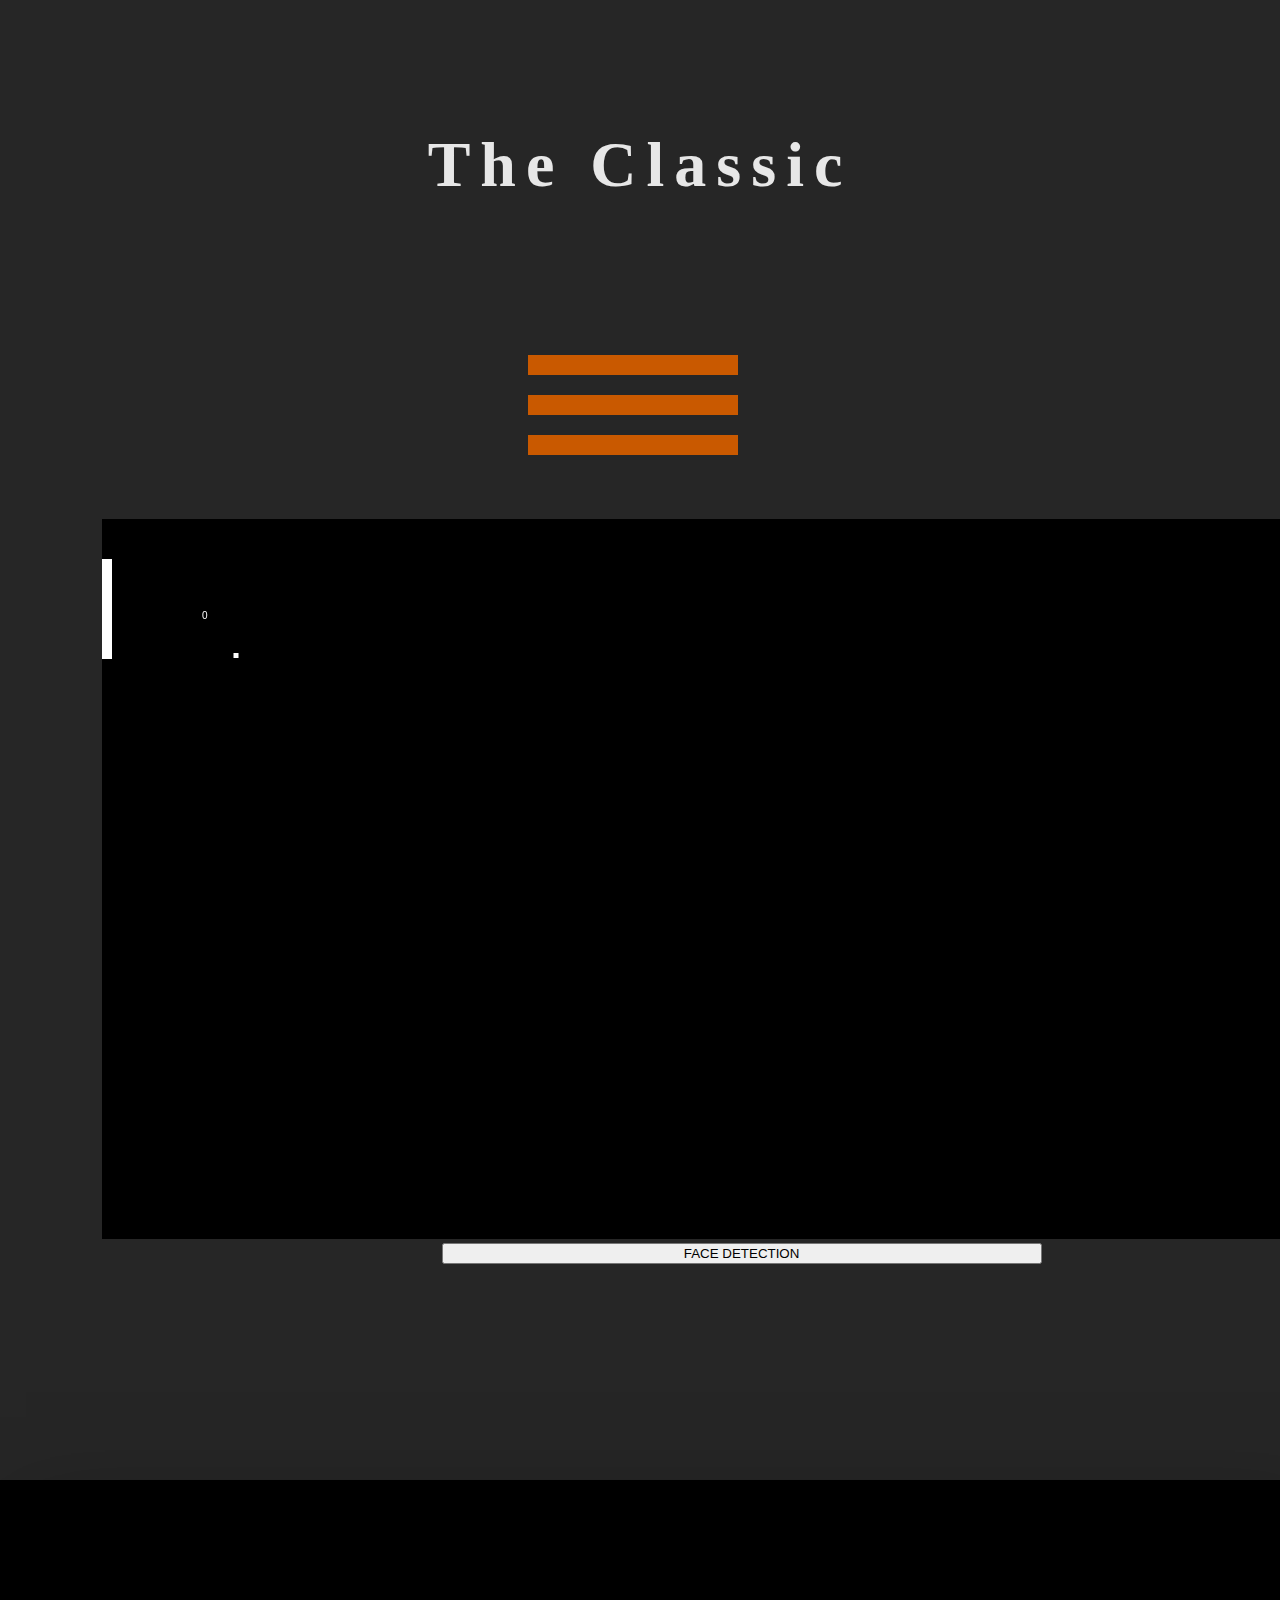
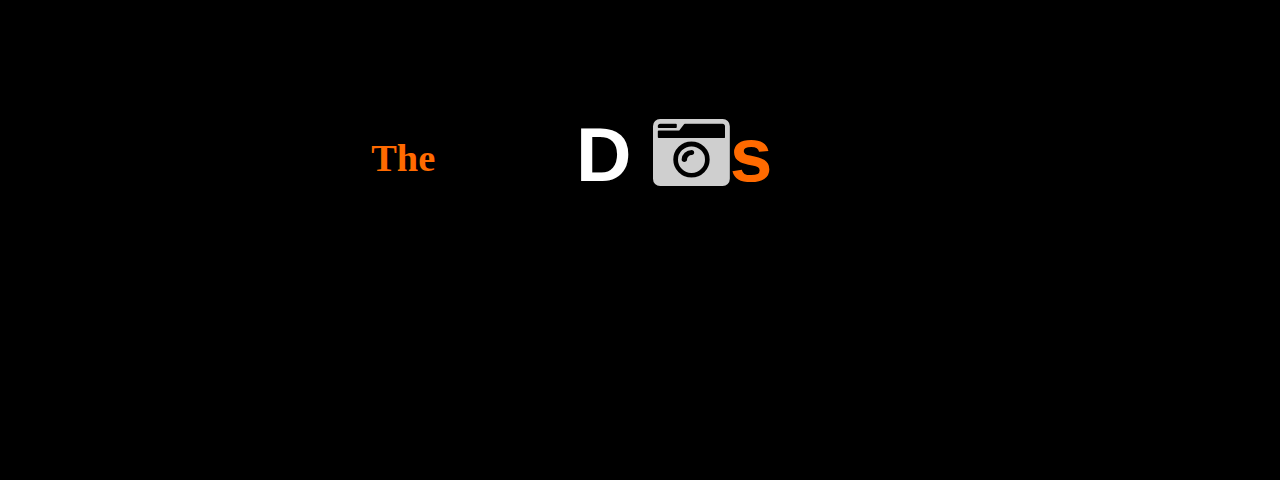
<file: game.html>
<!DOCTYPE html>
<html>
    <head>
        <title>Games</title>
        <link rel="stylesheet" type="text/css" href="game.css">
        <meta name="viewport" content="width=device-width, initial-scale=1">
        <meta http-equiv="X-UA-Compatible" content="ie=edge">
        <link rel="stylesheet" href="https://use.fontawesome.com/releases/v5.7.2/css/all.css">
        <link rel="stylesheet" href="https://use.fontawesome.com/releases/v5.6.3/css/all.css"
            integrity="sha384-UHRtZLI+pbxtHCWp1t77Bi1L4ZtiqrqD80Kn4Z8NTSRyMA2Fd33n5dQ8lWUE00s/" crossorigin="anonymous">
    </head>
    <body>
        <h1 class="demo">The Classic</h1><br>
        <div class="menu-place">
            <div class="menu-but">
                <input type="checkbox" id="menu-check" />
                <label for="menu-check" class="menu-label">
                    <div class="menu-text"></div>
                </label>
            </div>
            
        </div>
        
        <canvas id="gameCanvas" width="1200" height="720" ></canvas>
        <div>
            <form action="video.html">
                <span class="arrow"><i class=""></i></span><button class="btn"
                    style="width: 600px;margin-left:34.5%; color: #000;" type="submit">FACE DETECTION</button>
            </form>
        </div>
        <br><br><br><br><br><br><br><br><br><br><br><br>
        <div class="parallax">
            <h2 class="The">The</h2>
            <h1 class="start">
                <span class="end1">D</span><span class="middle1">etector</span>
                <span class="middle2"><i class="fas fa-camera-retro"></i></span><span class="end2">s</span>
            </h1>
        </div>
    </body>
    

    



    <script type="text/javascript">
        var p1y=p2y=40,
            pt=10,
            ph=100,
            bx=by=50,
            bd=5,
            xv=yv=4,
            score1=score2=0,
            ais=4;
        window.onload=function(){
            c=document.getElementById("gameCanvas");
            cc=c.getContext('2d');
            setInterval(update,1000/30);
            c.addEventListener('mousemove',function(e){
                p1y=e.clientY-ph/2;
              //  p2y=e.clientY-ph/2;
            })
        }
        function reset(){
            bx=c.width/2;
            by=c.height/2;
            xv=-xv;
            yv=3;
        }
        function update(){
            bx+=xv;
            by+=yv;
            if(by<0 && yv<0){
                yv=-yv;
            }
            if(by>c.height && yv>0){
                yv=-yv
            }
            if(bx<0){
                if(by>p1y && by<p1y+ph){
                    xv=-xv
                    dy=by-(p1y+ph/2);
                    yv=dy*0.3;
                } else {
                    score2++;
                    reset();
                }
            }
            if(bx>c.width){
                if(by>p1y && by<p2y+ph){
                    xv=-xv
                    dy=by-(p2y+ph/2);
                    yv=dy*0.3;
                } else {
                    score1++;
                    reset();
                }
            }

           
            if(p2y+ph/2<by){
                p2y+=ais;
            } else {
                p2y-=ais;
            }

            cc.fillStyle='black';
            cc.fillRect(0,0,c.width,c.height);

            cc.fillStyle='white';
            cc.fillRect(0,p1y,pt,ph);
            cc.fillRect(c.width-pt,p2y,pt,ph);
            cc.fillRect(bx-bd/2,by,bd,bd);
            cc.fillText(score1,100,100);
            cc.fillText(score2,c.width,100,100);
            //cc.fillRect()
        }
    </script>
</html>
</file>
<file: game.css>
body {
	padding: 0;
	margin: 0;
	background: #262626;
	font-family: 'Ubuntu', sans-serif;
	transition: .5s;
}

canvas {
	margin-left: 8%;
	margin-top: 20%;
}

.demo {
	font-size: 5vw;
	color: #e7e7e7;
	transition: 1s;
	letter-spacing: 10px;
	margin-top: 10%;
	font-family: Cambria, Cochin, Georgia, Times, 'Times New Roman', serif;
	text-align: center;
	margin-left: 0%;
	-webkit-transition: ease-in 1s;
	transition: 1.5s;
}

.demo:hover {
	letter-spacing: 15px;
	font-size: 4.5vw;
}

.parallax {
	background-color: #000;
	height: 600px;
	overflow: hidden;
	width: 100%;
	color: white;
	padding: 0px;
	margin-left: 0;
	margin-right: 0;
	box-shadow: 30px 50px 90px 4px rgba(0, 0, 0, .5);
	background-attachment: fixed;
	background-position: absolute;
	background-repeat: no-repeat;
	background-size: cover;
}

* {
	box-sizing: border-box;
}
.container {
	display: inline-block;
}
.end1,
.middle1,
.middle2 {
	display: inline-block;
	overflow: hidden;
	height: 1.5em;
}
.end2 {
	position: absolute;
	color: #ff6a00;
}
.middle1,
.middle2 {
	color: #cfcfcf;
}
.middle1 {
	animation: ani1 5s infinite;
	animation-delay: -3s;
	max-width: 0;
}
.middle2 {
	animation: ani2 5s infinite;
	animation-delay: -3s;
	max-width: 10%;
}

@keyframes ani1 {
	0% {
		max-width: 500px;
	}

	25% {
		max-width: 0;
	}

	75% {
		max-width: 0;
	}

	90% {
		max-width: 700px;
	}

	100% {
		max-width: 700px;
	}
}

@keyframes ani2 {
	0% {
		max-width: 0;
	}

	25% {
		max-width: 0;
	}

	50% {
		max-width: 700px;
	}

	75% {
		max-width: 0;
	}

	100% {
		max-width: 0;
	}
}

.The {
	position: absolute;
	font-size: 3vw;
	color: #ff6a00;
	margin-left: 29%;
	margin-top: 20%;
	font-family: Cambria, Cochin, Georgia, Times, 'Times New Roman', serif;
}

.start {
	font-size: 6vw;
	text-align: center;
	margin-left: 2%;
	margin-top: 18%;
}

.menu-place {
	position: absolute;
	top: 45%;
	right: 0;
	left: 6%;
	width: 300px;
	margin: 0 auto;
	transform: translateY(-50%);
}
.menu-but {
	width: 300px;
	overflow: hidden;
}
#menu-check {
	display: none;
}
.menu-label {
	position: relative;
	display: block;
	height: 100px;
	cursor: pointer;
}
.menu-label:before,
.menu-label:after,
.menu-text {
	position: absolute;
	left: 0;
	width: 70%;
	height: 20px;
	background: #c95900;
}
.menu-label:before,
.menu-label:after {
	content: "";
	transition: 0.5s cubic-bezier(0.68, -0.55, 0.27, 1.55) left;
}
.menu-label:before {
	top: 0;
}
.menu-label:after {
	top: 40px;
}
.menu-text {
	top: 80px;
}
.menu-text:before {
	content: "PLAY THIS!";
	position: absolute;
	top: 20px;
	right: 0;
	left: 0;
	color: #c95900;
	font-size: 20px;
	font-weight: bold;
	font-family: sans-serif;
	text-align: center;
}
#menu-check:checked + .menu-label:before {
	left: -300px;
}
#menu-check:checked + .menu-label:after {
	left: 300px;
}
#menu-check:checked + .menu-label .menu-text:before {
	animation: moveUpThenDown 0.8s ease 0.2s forwards, shakeWhileMovingUp 0.8s ease 0.2s forwards,
		shakeWhileMovingDown 0.2s ease 0.8s forwards;
}

@keyframes moveUpThenDown {
	0% {
		top: 0;
	}
	50% {
		top: -65px;
	}
	100% {
		top: -45px;
	}
}

@keyframes shakeWhileMovingUp {
	0% {
		transform: rotateZ(0);
	}
	25% {
		transform: rotateZ(-16deg);
	}
	50% {
		transform: rotateZ(0deg);
	}
	75% {
		transform: rotateZ(16deg);
	}
	100% {
		transform: rotateZ(0);
	}
}
@keyframes shakeWhileMovingDown {
	0% {
		transform: rotateZ(0);
	}
	80% {
		transform: rotateZ(4deg);
	}
	90% {
		transform: rotateZ(-4deg);
	}
	100% {
		transform: rotateZ(0);
	}
}
</file>
